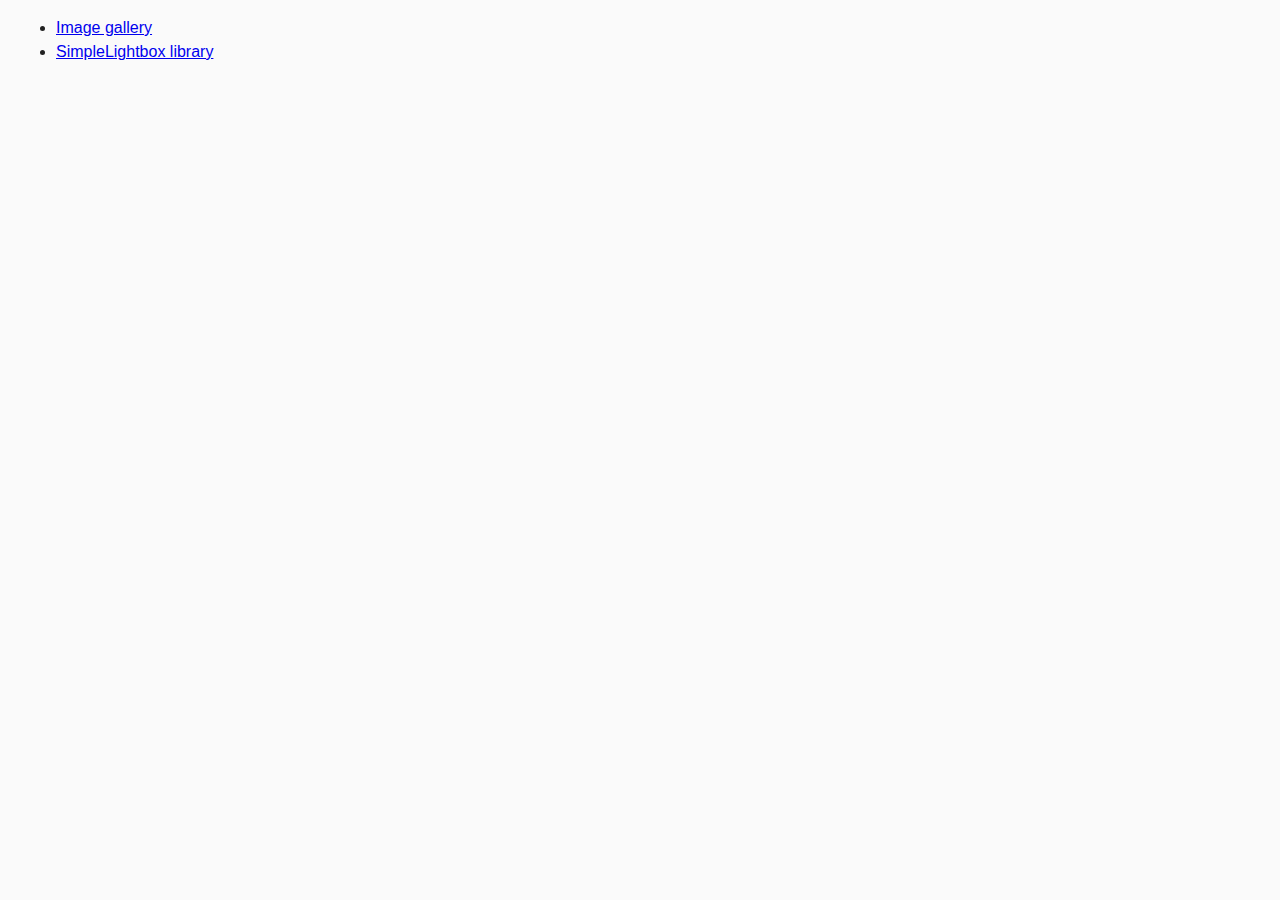
<file: index.html>
<!DOCTYPE html>
<html lang="en">
    <head>
        <meta charset="UTF-8" />
        <meta
            name="viewport"
            content="width=device-width, initial-scale=1.0"
        />
        <meta
            http-equiv="X-UA-Compatible"
            content="ie=edge"
        />
        <title>Homework 7</title>
        <link rel="stylesheet" href="css/common.css" />
    </head>
    <body>
        <ul>
            <li>
                <a href="01-gallery.html">Image gallery</a>
            </li>
            <li>
                <a href="02-lightbox.html"
                    >SimpleLightbox library</a
                >
            </li>
        </ul>
    </body>
</html>
</file>
<file: css/common.css>
* {
  box-sizing: border-box;
}

body {
  margin: 16px;
  font-family: -apple-system, BlinkMacSystemFont, 'Segoe UI', Roboto, Oxygen,
    Ubuntu, Cantarell, 'Open Sans', 'Helvetica Neue', sans-serif;
  -webkit-font-smoothing: antialiased;
  -moz-osx-font-smoothing: grayscale;
  background-color: #fafafa;
  color: #212121;
  line-height: 1.5;
}

input {
  padding: 8px;
  font: inherit;
}

button {
  padding: 8px 12px;
  cursor: pointer;
}
</file>
